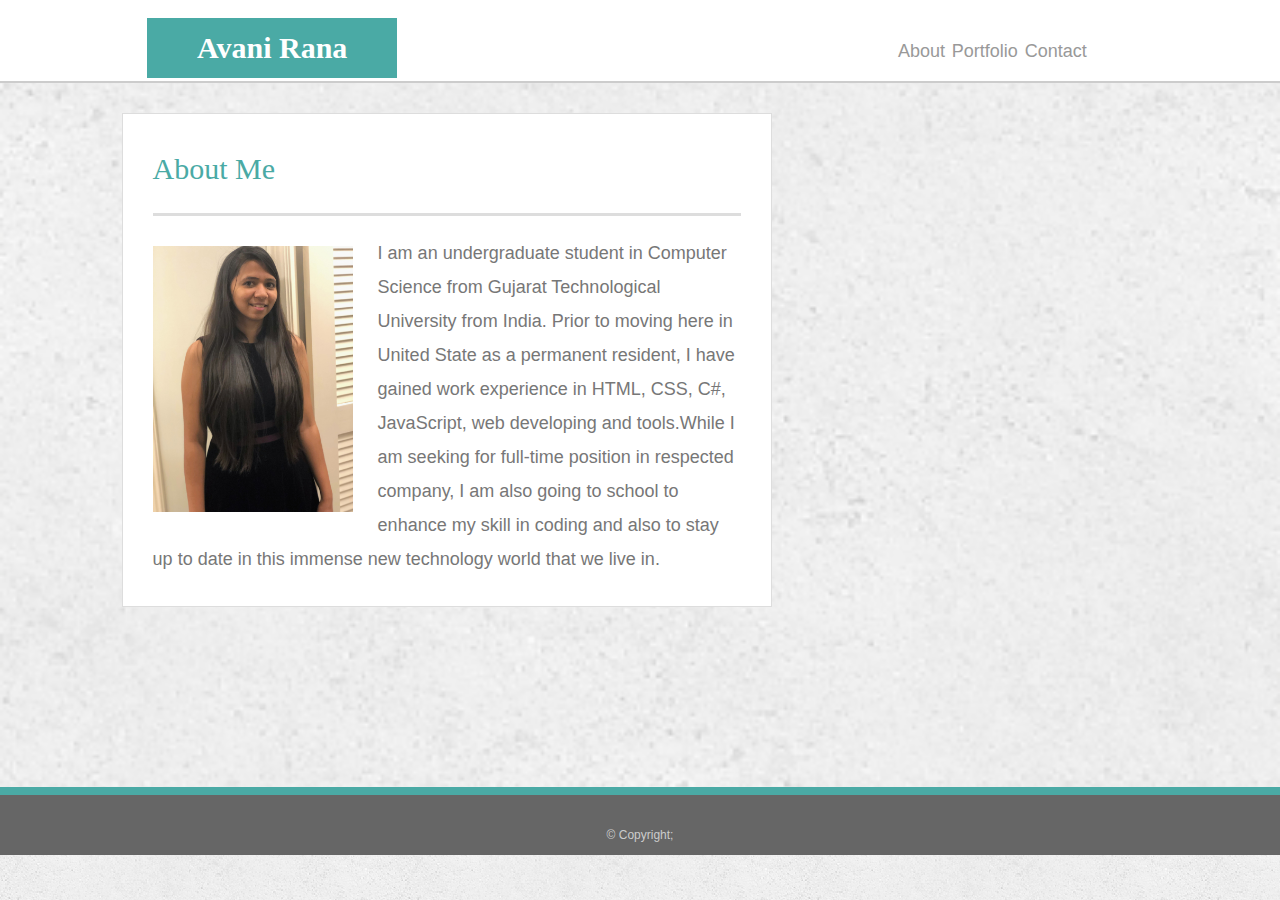
<file: index.html>
<!doctype html>
<html lang="en-us">

<head>
  <meta name="viewport" content="width=device-width, initial-scale=1.0">

  <meta charset="UTF-8">
  <title>About | Avani rana</title>

  
  
  <link rel="stylesheet" type="text/css" href="assets/css/reset.css">
  <link rel="stylesheet" type="text/css" href="assets/css/style.css">
</head>

<body>

  <header id="masthead">
    <div class="container">
      <a href="index.html" id="logo">Avani Rana</a>
      <nav class="navbar navbar-default">
        <a href="index.html">About</a>
        <a href="portfolio.html">Portfolio</a>
        <a href="contact.html">Contact</a>
      </nav>
    </div> 
  </header>

  <div class="wrapper">
    <div id="main-container" class="container">

      <!-- Row 1 -->
      <div class="row">
        <div class="col-xs-12 col-sm-12 col-md-8 col-lg-8">
          <section class="main-section">
            <h1>About Me</h1>

            <img src="assets/images/IMG_1439.jpg" class="auth-image" alt="My picture">

      <p>I am an undergraduate student in Computer Science from Gujarat Technological University from India. Prior to moving here in United State as a permanent resident, I have gained work experience in HTML, CSS, C#, JavaScript, web developing and tools.While I am seeking for full-time position in respected company, I am also going to school to enhance my skill in coding and also to stay up to date in this immense new technology world that we live in.</p>
          </section>
        </div>
        
        </div>

        <div class="push"></div>
      </div>
    </div>
  <!-- Row 2 -->
  <div class="row">
    <div class="col-xs-12 col-sm-12 col-md-12 col-lg-12">
      <footer>
        <div class="container">
          &copy  Copyright;
        </div>
      </footer>
    </div>
  </div>
</body>

</html>
</file>
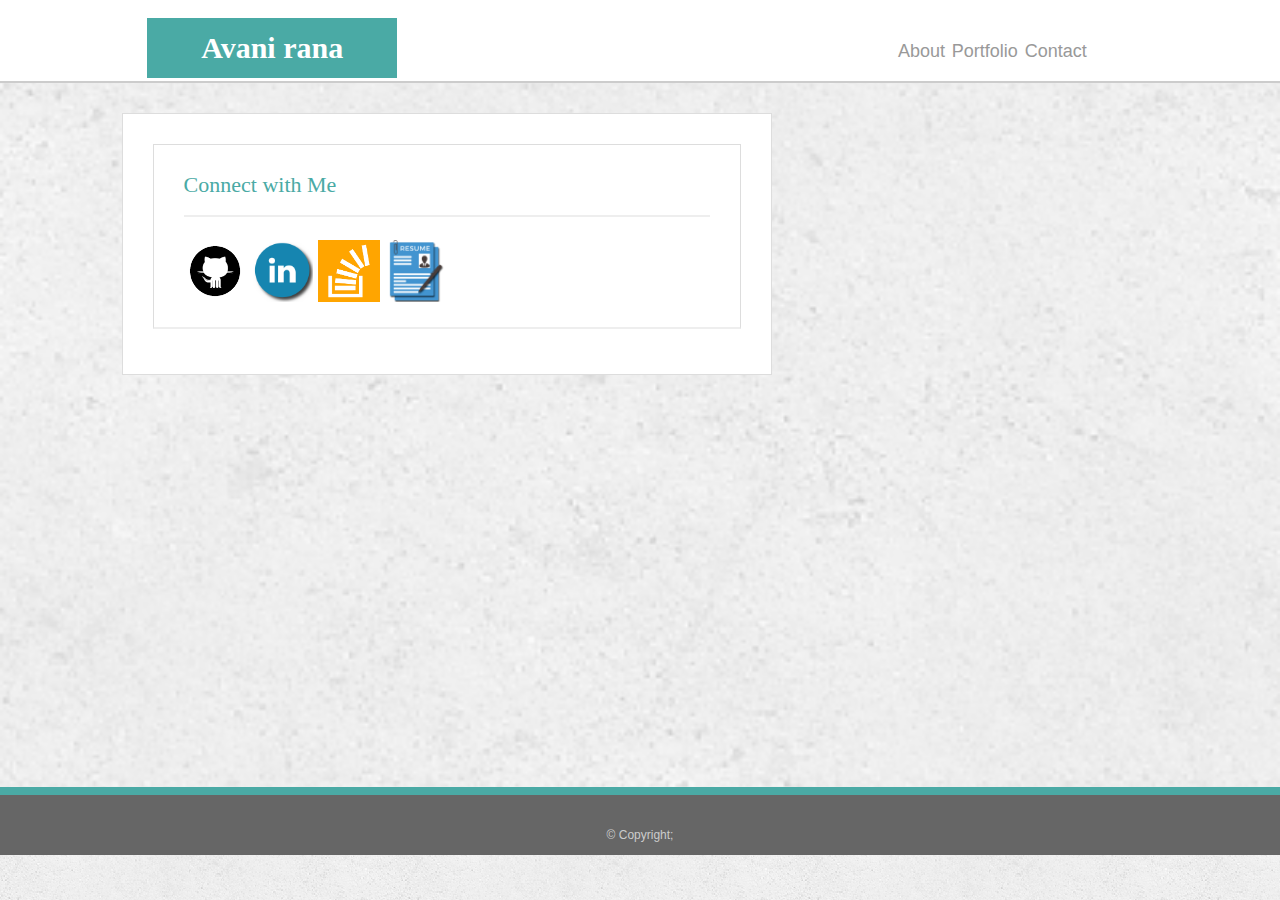
<file: contact.html>
<!doctype html>
<html lang="en-us">

<head>


  <meta name="viewport" content="width=device-width, initial-scale=1.0">

  <meta charset="UTF-8">
  <title>Bootstrap1</title>


  

  <link rel="stylesheet" type="text/css" href="assets/css/reset.css">
  <link rel="stylesheet" type="text/css" href="assets/css/style.css">
</head>

<body>

  <header id="masthead">
    <div class="container">
      <a href="index.html" id="logo">Avani rana</a>
      <nav class="navbar navbar-default">
        <a href="index.html">About</a>
        <a href="portfolio.html">Portfolio</a>
        <a href="contact.html">Contact</a>
      </nav>
    </div> 
  </header>
<div class="wrapper">
    <div id="main-container" class="container">
      
      <!-- Row 1 -->
      <div class="row">
        <div class="col-xs-12 col-sm-12 col-md-8 col-lg-8">
          <section class="main-section">
                <div class="clearfix visible-xs-block"></div>
                <div class="col-xs-12 col-sm-12 col-md-4">
                    <section class="sidebar">
                        <h2>Connect with Me</h2>
    
                        <a href="https://github.com/Avanirana" target="_blank"><img src="assets/images/github.png" class="social" alt="Github"/></a>
                        <a href="https://www.linkedin.com/in/avani-rana92/" target="_blank"><img src="assets/images/linkedin.png" class="social" alt="LinkedIn"/></a>
                        <a href="https://stackoverflow.com/users/11042082/avani-rana" target="_blank"><img src="assets/images/stackoverflow.png" class="social" alt="StackOverflow"/></a>
                        <a href="https://docs.google.com/document/d/13C1M1GK0HgGej7Po4MIT-Gc80YGwF3inRga8_hx9d_Q/edit" target="_blank"><img src = "assets/images/resume16.png" class="social" alt="Resume"/></a>
                    </section>
                </div>

        
        <div class="push"></div>
      </div>
    </div>
  </div>

  <!-- Row 2 -->
  <div class="row">
    <div class="col-xs-12 col-sm-12 col-md- col-lg-12">
      <footer>
        <div class="container">
           &copy Copyright;
        </div>
      </footer>
    </div>
  </div>
</body>

</html>
</file>
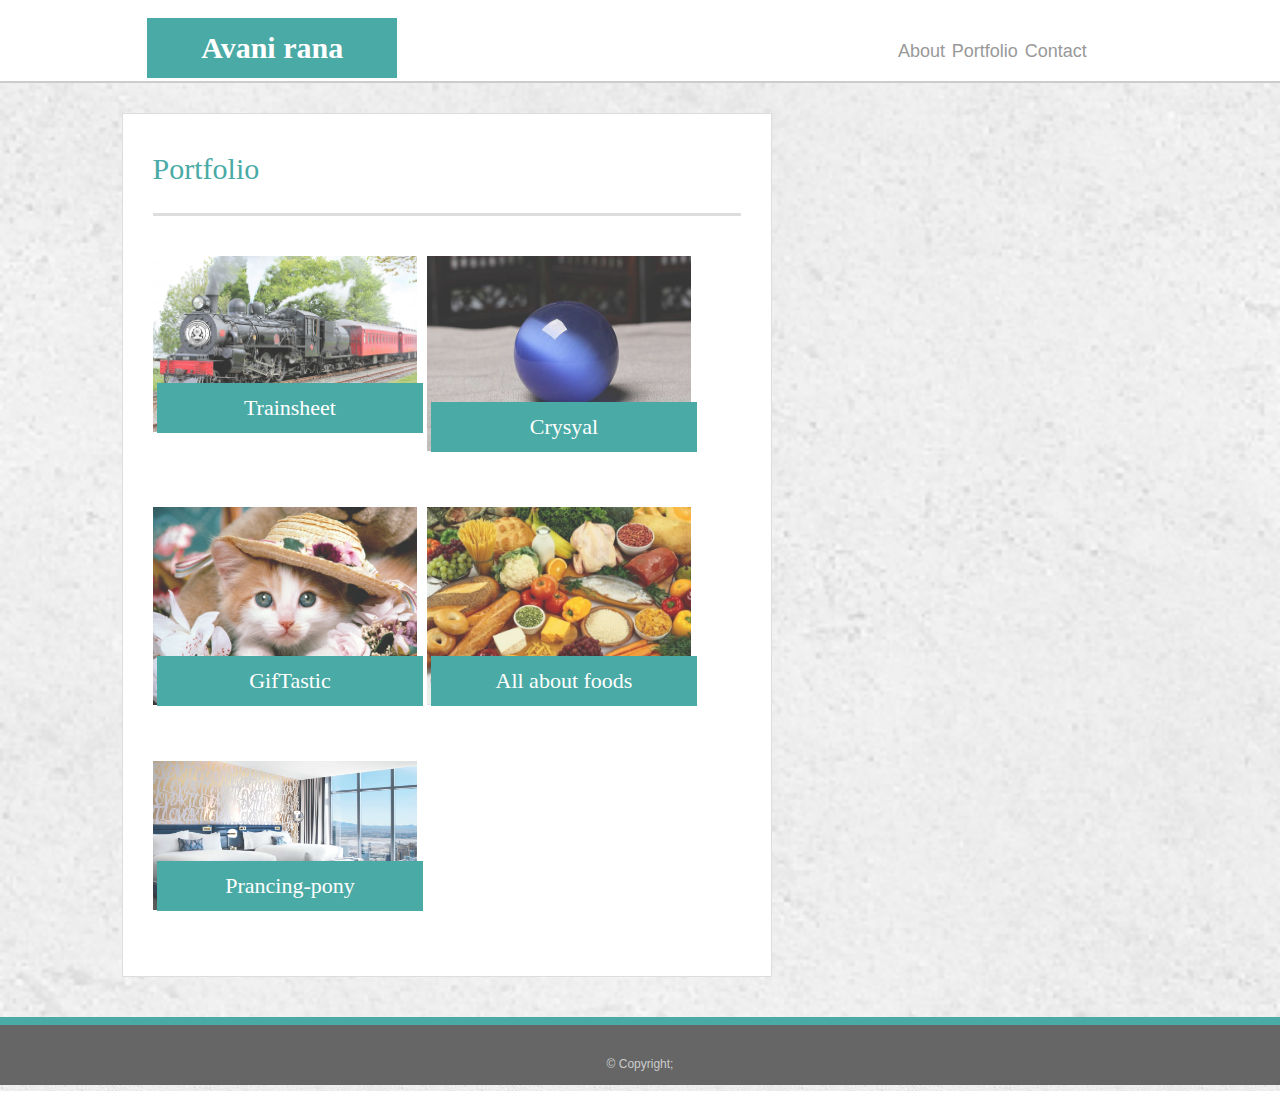
<file: portfolio.html>
<!doctype html>
<html lang="en-us">

<head>

  <meta name="viewport" content="width=device-width, initial-scale=1.0">

  <meta charset="UTF-7">
  <title>Bootstrap1</title>

  

  <link rel="stylesheet" type="text/css" href="assets/css/reset.css">
  <link rel="stylesheet" type="text/css" href="assets/css/style.css">
</head>

<body>

  <header id="masthead">
    <div class="container">
      <a href="index.html" id="logo">Avani rana</a>
      <nav class="navbar navbar-default">
        <a href="index.html">About</a>
        <a href="portfolio.html">Portfolio</a>
        <a href="contact.html">Contact</a>
      </nav>
    </div> 
  </header>

  <div class="wrapper">
    <div id="main-container" class="container">

      <!-- Row 1 -->
      <div class="row">
        <div class="col-xs-12 col-sm-12 col-md-8 col-lg-8">
          <section class="main-section">
          <div class="row">
            <div class="col-xs-12 col-sm-12 col-md-12 col-lg-12">
              <h1>Portfolio</h1>
            </div>
          
          <!-- Row 1.1 -->
          <div class="row">
              <div class="work col-xs-12 col-sm-12 col-md-6">
                  <div class="col-sm-12 thumbnail text-center">
                    <a href="https://avanirana.github.io/trainsheet/" target="_blank">
                      <img class="img-responsive" src="assets/images/trainsheet.png" alt="Trainsheet">
                      <div class="caption">
                        <h3>Trainsheet</h3>
                      </div>
                    </a>
                  </div>
                </div>
            </div>
          <div class="col-md-4">
                <div class="work col-xs-12 col-sm-12 col-md-6">
                <div class="col-sm-12 thumbnail text-center">
                  <a href="https://avanirana.github.io/crystal-game/" target="_blank">
                    <img class="img-responsive" src="assets/images/crystal.png" alt="crystal">
                    <div class="caption">
                      <h3>Crysyal</h3>
                    </div>
                  </a>
                </div>
              </div>
            </div>
            <div class="col-md-4">
                    <div class="work col-xs-12 col-sm-12 col-md-6">
                    <div class="col-sm-12 thumbnail text-center">
                      <a href="https://avanirana.github.io/gify/gify.html" target="_blank">
                        <img class="img-responsive" src="assets/images/gify.png" alt="giphy">
                        <div class="caption">
                          <h3>GifTastic</h3>
                        </div>
                      </a>
                    </div>
                  </div>
                </div>
                <div class="col-md-4">
                                <div class="work col-xs-12 col-sm-12 col-md-6">
                                <div class="col-sm-12 thumbnail text-center">
                                  <a href="https://asingh1991.github.io/Project1/" target="_blank">
                                    <img class="img-responsive" src="assets/images/food.png" alt="all about foods">
                                    <div class="caption">
                                      <h3>All about foods</h3>
                                    </div>
                                  </a>
                                </div>
                              </div>
                            </div>
            <div class="col-md-4">
                            <div class="work col-xs-12 col-sm-12 col-md-6">
                            <div class="col-sm-12 thumbnail text-center">
                              <a href="https://the-prancing-pony.herokuapp.com/" target="_blank">
                                <img class="img-responsive" src="assets/images/Rooms.png" alt="all about foods">
                                <div class="caption">
                                  <h3>Prancing-pony</h3>
                                </div>
                              </a>
                            </div>
                          </div>
                      </div>
                    </div>
        </section>
        </div>
    <div class="push"></div>
   
    </div>
  </div>
</div>
<!-- Row 2 -->
  <div class="row">
    <div class="col-xs-12 col-sm-12 col-md-12 col-lg-12">
      <footer>
        <div class="container">
         &copy Copyright;
        </div>
      </footer>
    </div>
  </div>
</body>

</html>
</file>
<file: assets/css/style.css>
html{
    background: url("../images/concrete_seamless.png");
  }
  body {
    font-family: Arial, "Helvetica Neue", Helvetica, sans-serif;
    font-size: 18px;
    line-height: 34px;
    color: #777;
    background: url("../images/concrete_seamless.png");
    background-position: center;
    background-size: cover;
  }
  
  * {
    box-sizing: border-box;
  }
  
  /* general */
  
  .container {
    width: 100%;
    max-width: 960px;
    margin: 0 auto;
    clear: both;
    margin-top: -1.35%;
    margin-bottom: -2%;
    padding: 10px 0;
  
  }
  
  h1,h2,h3,p {
    margin-bottom: 20px;
  }
  
  p:last-child {
    margin-bottom: 0;
  }
  
  h1,
  h2,
  h3 {
    font-family: Georgia, Times, "Times New Roman", serif;
    font-weight: 500;
    color: #4aaaa5;
    font-size: 18px;
  }
  
  h1 {
    padding-bottom: 20px;
    font-size: 30px;
    line-height: 49px;
    border-bottom: 3px solid #ddd;
  }
  
  h2,
  h3 {
    font-size: 22px;
  }
  
  /* sidebar */

.sidebar { 
    padding: 30px;
    border: 1px solid #ddd;
    background: #fff;
}

.sidebar a:hover img {
    border: 3px solid #470a0a;
}

h3, .sidebar, h2 { 
    padding-bottom: 20px;
    margin-bottom: 15px;
    line-height: 22px;
    border-bottom: 2px solid #eee;
}

.social {
    width: 62px;
    height: 62px;
    margin-top: 8px;
    margin-right: 5px;
}

.social:last-child { 
    margin-right: 0;
}
  
  /* header */
  
  #masthead {
    position: fixed;
    z-index: 99;
    width: 101%;
    margin: 0 0 30px;
    color: #fff;
    background: #fff;
    border-bottom: 2px solid #ccc;
    height: 100px;
  }
  
  #logo {
    float: left;
    width: 250px;
    height: 0%;
    margin-top: 4.5%;
    margin-left: -2%;
    font-family: Georgia, Times, "Times New Roman", serif;
    font-size: 30px;
    font-weight: 700;
    line-height: 200%;
    color: #fff;
    text-align: center;
    text-decoration: none;
    background: #4aaaa5;
  
  }
  #logo:hover, input[type=submit]:hover {
      background: #333333;
  }
  nav {
    float: right;
    margin-top: 20px;
    background-color: white;
  }
  
  nav a {
    display: inline-block;
    padding-left: 15px;
    margin-left: -5.75%;
    line-height: 18px;
    color: #999;
    text-decoration: none;
    border-left: 1px solid #efefef;
    margin-top: 8%;
    border: none;
  }
  .navbar{
    margin-top: 5%;
    border: none;
    background-color: white;
  }
  
  nav a:first-child {
    border-left: 0 none;
    margin-right: -2.75;
  }
  a:hover, input[type=submit]:hover {
    color: #333333;
  }

  li {
    margin-top: 5%;
    margin-right: -5%;
  }
  
  /* footer */
  
  footer {
    padding: 30px 0;
    clear: both;
    font-size: 12px;
    color: #ffffff;
    color: #cccccc;
    text-align: center;
    background: #666666;
    border-top: 8px solid #4aaaa5;
    height: 50px;
    margin: 0% -1%;
  }
  
  h3, h2 {
    padding-bottom: 20px;
    margin-bottom: 15px;
    line-height: 20px;
    border-bottom: 2px solid #eeeeee;
  }
  
  /* main */
  
  #main-container {
    padding-top: 130px;
    min-height: calc(100vh - 70px);
  }
  
  .main-section {
    float: left;
    width: 100%;
    max-width: 650px;
    padding: 30px;
    margin: 0 -4% 40px;
    background: #fff;
    border: 1px solid #ddd;
  }
  
  /* portfolio page */
  
  .work {
    position: relative;
    float: left;
    width: 274px;
    margin: 20px 0 25px;
    overflow: auto;
    padding-right: 10px;
    
  }
  
  .work:nth-child(even) {
    margin-right: 40px;
  }
  
  .work img {
    width: 100%;
    border: 0 none;
    opacity: 0.8;
  }
  
  .work h3 {
    position: absolute;
    bottom: 10px;
    width: 97.25%;
    padding: 10px;
    margin-bottom: 0px;

    line-height: 30px;
    color: #fff;
    text-align: center;
    background: #4aaaa5;
    border-bottom: 0;
    margin-left: 1.5%;
    
  }
  
  .auth-image {
    float: left;
    width: 200px;
    height: auto;
    margin-top: 10px;
    margin-right: 25px;
  }
  
  /* contact page */
  
  #contact-form ul {
    margin-bottom: 20px;
  }
  
  #contact-form li {
    margin-bottom: 10px;
  }
  
  label,
  input[type=text],
  input[type=email],
  textarea {
    display: block;
    width: 100%;
  }
  
  input[type=text],
  input[type=email],
  textarea {
    height: 35px;
    padding: 0 10px;
    font-size: 14px;
    border: 1px solid #ddd;
  }
  
  textarea {
    height: 200px;
  }
  
  input[type=submit] {
    padding: 10px 30px;
    font-size: 18px;
    color: #fff;
    cursor: pointer;
    background: #4aaaa5;
    border: 0 none;
  }
   /* Media Quieries 
  // 980px
  */
  @media screen and (max-width: 980px) {
      #logo {
        margin-left: 10%;
      }
    
      nav {
        margin-right: 5%;
      }
    
      .main-section {
        max-width: 100%;
        margin-left: 0%;
  
      }
    
      #auth-image {
        width: 100%;
        margin-bottom: 5%;
      }
    
      .sidebar {
        max-width: 100%;
        margin-right: 0%;
      }
    
      .work {
        width: 100%;
      }
    
       #social:last-child {
        margin-right: -15px;
      }
    
      #social {
        width: 72px;
        height: 72px;
      }
    }
    /* 768px */
    @media screen and (max-width: 768px) {
      #logo {
        margin-left: 2%;
      }
    
      #masthead {
        width: 101%;
        margin: -2% -1.5% 0%;
      }
    
      nav {
        margin-top: 4%;
        margin-bottom: 2%;
        margin-right: 2%;
      }
    
      .main-section {
        max-width: 100%;
        margin-left: 0%;
      }
    
      #auth-image {
        width: 50%;
      }
    
      .sidebar {
        max-width: 100%;
        margin-right: 0%;
        margin-bottom: 5%;
      }
    
      .work {
        width: 100%;
      }
    }
    
    /* 640px */
    @media screen and (max-width: 640px) {
      header {
        position: static;
      }
    
      #logo {
        width: 106%;
        margin-left: -3%;
      }
    
      #masthead {
        width: 101%;
        height: 15%;
        margin: -2% -1.5% 0%;
      }
    
      nav {
        margin-top: 2%;
        margin-bottom: 2%;
        margin-right: 30%;
      }
    
      .navbar {
        margin-top: 0%;
      }
    
      .main-section {
        margin-top: 4%;
      }
    
      #auth-image {
        width: 100%;
        margin-bottom: 5%;
      }
    
      .sidebar {
        max-width: 100%;
        margin-bottom: 5%;
      }
    
      .work {
        width: 100%;
      }
    
      #social:last-child {
        margin-right: -15px;
      }
    
      #social {
        width: 72px;
        height: 72px;
      }
    }
</file>
